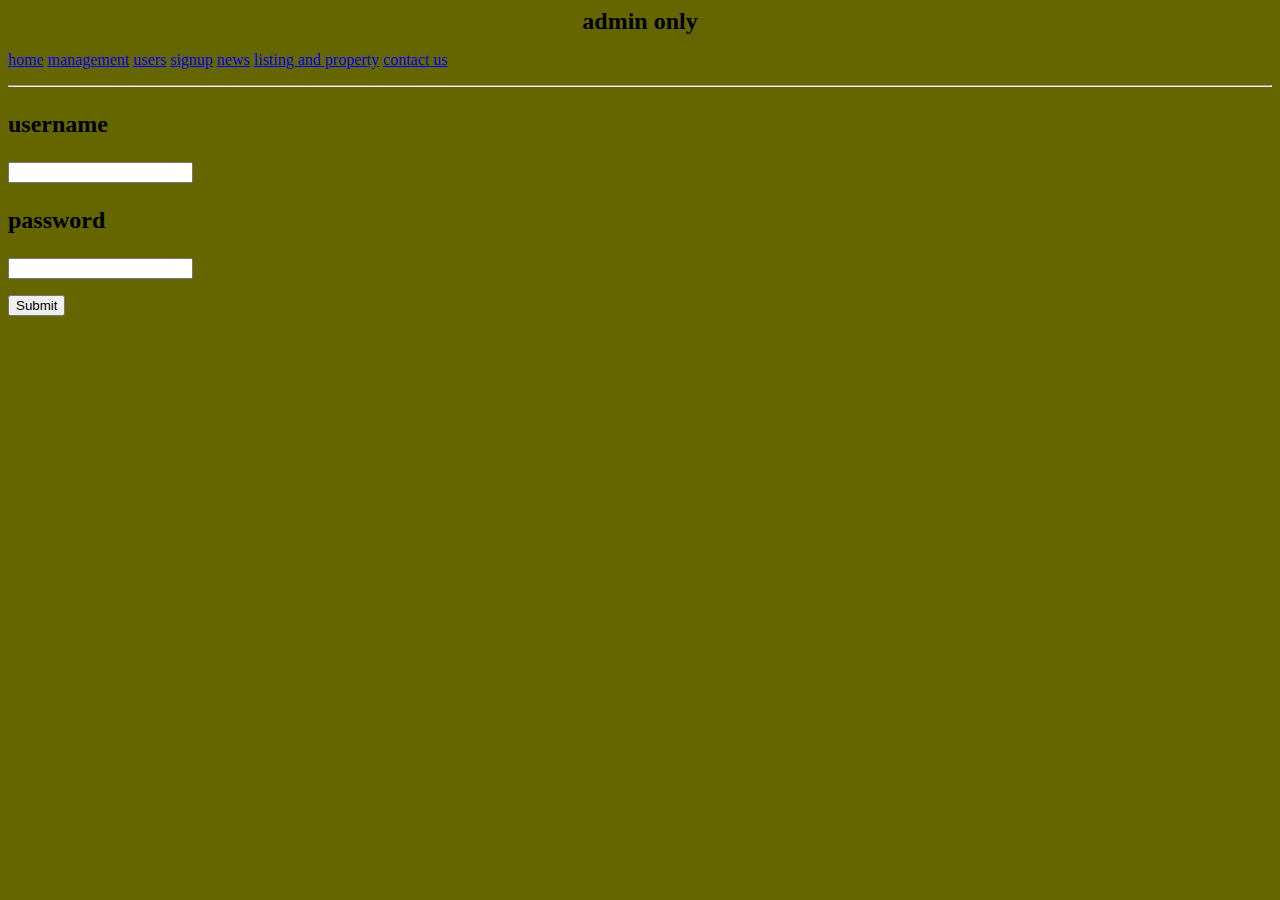
<file: adminlogin.html>
<!DOCTYPE html PUBLIC "-//W3C//DTD XHTML 1.0 Transitional//EN" "http://www.w3.org/TR/xhtml1/DTD/xhtml1-transitional.dtd">
<html xmlns="http://www.w3.org/1999/xhtml">
<head>
<meta http-equiv="Content-Type" content="text/html; charset=iso-8859-1" />
<title>Untitled Document</title>
<link href="base.css" rel="stylesheet" type="text/css" />

</head>

<body>
<div align="center" class="style2 style2 style1">admin only</div>
<p><a href="index.html">home</a>	<a href="management.html">management</a> <a href="login.html">users</a>	<a href="signup.html">signup</a> <a href="news.html">news</a> <a href="listing.html">listing and property</a> <a href="contacts.html">contact us</a></p>
<hr />
<p class="style2">username </p>
<form id="form1" name="form1" method="post" action="">
  <label>
  <input type="text" name="textfield" />
  </label>
</form>
<p class="style2">password</p>
<form id="form2" name="form2" method="post" action="">
  <label>
  <input type="password" name="textfield2" />
  </label>
</form>
<p></p>
<form id="form3" name="form3" method="post" action="">
  <label>
  <input type="submit" name="Submit" value="Submit" />
  </label>
</form>
</body>
</html>
</file>
<file: base.css>
<style type="text/css">
.style1 {
	font-size: 36px;
	font-weight: bold;
	
}
.style2 {
	font-size:  24px;
	font-weight: bold;
	}
body {
	background-color: #666600;
	
}
-->
</style>/* CSS Document */
</file>
